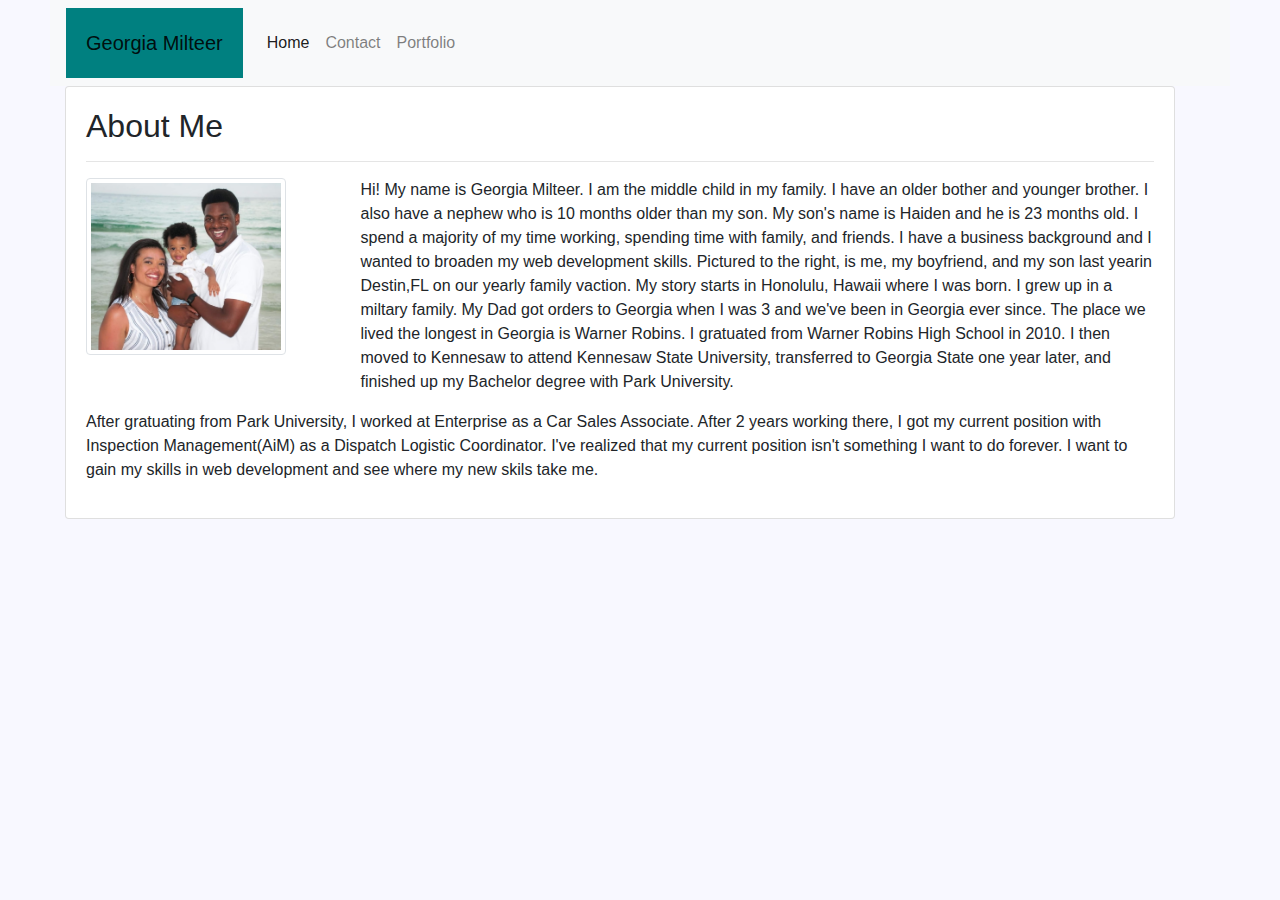
<file: index.html>
<!DOCTYPE html>
<html lang="en">
<head>
    <meta charset="utf-8">
    <meta name="viewport" content="width=device-width, initial-scale=1, shrink-to-fit=no">

    <!-- Bootstrap CSS -->
    <link rel="stylesheet" href="https://stackpath.bootstrapcdn.com/bootstrap/4.5.0/css/bootstrap.min.css">
    <!-- Style Sheet -->
    <link rel="stylesheet" href="style.css">
    <title> Home Screen</title>
</head>
<body>
    <!-- Start Nav -->
    <nav class="navbar navbar-expand-lg navbar-light  bg-light">
        <a class="navbar-brand" href="#">Georgia Milteer</a>
        <button class="navbar-toggler" type="button" data-toggle="collapse" data-target="#navbarSupportedContent" aria-controls="navbarSupportedContent" aria-expanded="false" aria-label="Toggle navigation">
          <span class="navbar-toggler-icon"></span>
        </button>
      
        <div class="collapse navbar-collapse" id="navbarSupportedContent">
          <ul class="navbar-nav mr-auto">
              <!-- Nav bar for Home, Contact & Portfolio -->
            <li class="nav-item active">
              <a class="nav-link" href="./index.html"> Home <span class="sr-only">(current)</span></a>
            </li>
            <li class="nav-item">
              <a class="nav-link" href="./contact.html">Contact</a>
            </li>
            <li class="nav-item">
              <a class="nav-link" href="portfolio.html">Portfolio</a>
            </li>
          </ul>
        </div>
      </nav>
      <!-- End Nav -->
      <!-- Start of Container -->
      <div  class="container">
        <main class="card">
            <section class="card-body">
                <h2>About Me</h2>
                <hr />
                <div class="row">
                <div class="col-md-3">
                    <img src="./Images/FamilyPic2019.jpg" alt="Family" class="img-thumbnail rounded float-left" style="width:200px;" />
                </div>
                <div class="col-md-9">
                    <p>Hi! My name is Georgia Milteer. I am the middle child in my family. I have an older bother and younger brother. I also have a nephew who is 10 months older than my son. My son's name is Haiden and he is 23 months old. I spend a majority of my time working, spending time with family, and friends. I have a business background and I wanted to broaden my web development skills. Pictured to the right, is me, my boyfriend, and my son last yearin Destin,FL on our yearly family vaction. My story starts in Honolulu, Hawaii where I was born. I grew up in a miltary family. My Dad got orders to Georgia when I was 3 and we've been in Georgia ever since. The place we lived the longest in Georgia is Warner Robins. I gratuated from Warner Robins High School in 2010. I then moved to Kennesaw to attend Kennesaw State University, transferred to Georgia State one year later, and finished up my Bachelor degree with Park University. </p>             
            </div>
        </div>
        <div class="row">
            <div class="col-md-12">
                <p>After gratuating from Park University, I worked at Enterprise as a Car Sales Associate. After 2 years working there, I got my current position with <span class="Job">Inspection Management(AiM)</span> as a <span class="Job">Dispatch Logistic Coordinator</span>. I've realized that my current position isn't something I want to do forever. I want to gain my skills in web development and see where my new skils take me.</p>
             </div>
        </div>
        <!-- End of Container -->
      <script src="https://code.jquery.com/jquery-3.5.1.slim.min.js" integrity="sha384-DfXdz2htPH0lsSSs5nCTpuj/zy4C+OGpamoFVy38MVBnE+IbbVYUew+OrCXaRkfj" crossorigin="anonymous"></script>
      <script src="https://cdn.jsdelivr.net/npm/popper.js@1.16.0/dist/umd/popper.min.js" integrity="sha384-Q6E9RHvbIyZFJoft+2mJbHaEWldlvI9IOYy5n3zV9zzTtmI3UksdQRVvoxMfooAo" crossorigin="anonymous"></script>
      <script src="https://stackpath.bootstrapcdn.com/bootstrap/4.5.0/js/bootstrap.min.js" integrity="sha384-OgVRvuATP1z7JjHLkuOU7Xw704+h835Lr+6QL9UvYjZE3Ipu6Tp75j7Bh/kR0JKI" crossorigin="anonymous"></script>
</body>
</html>
</file>
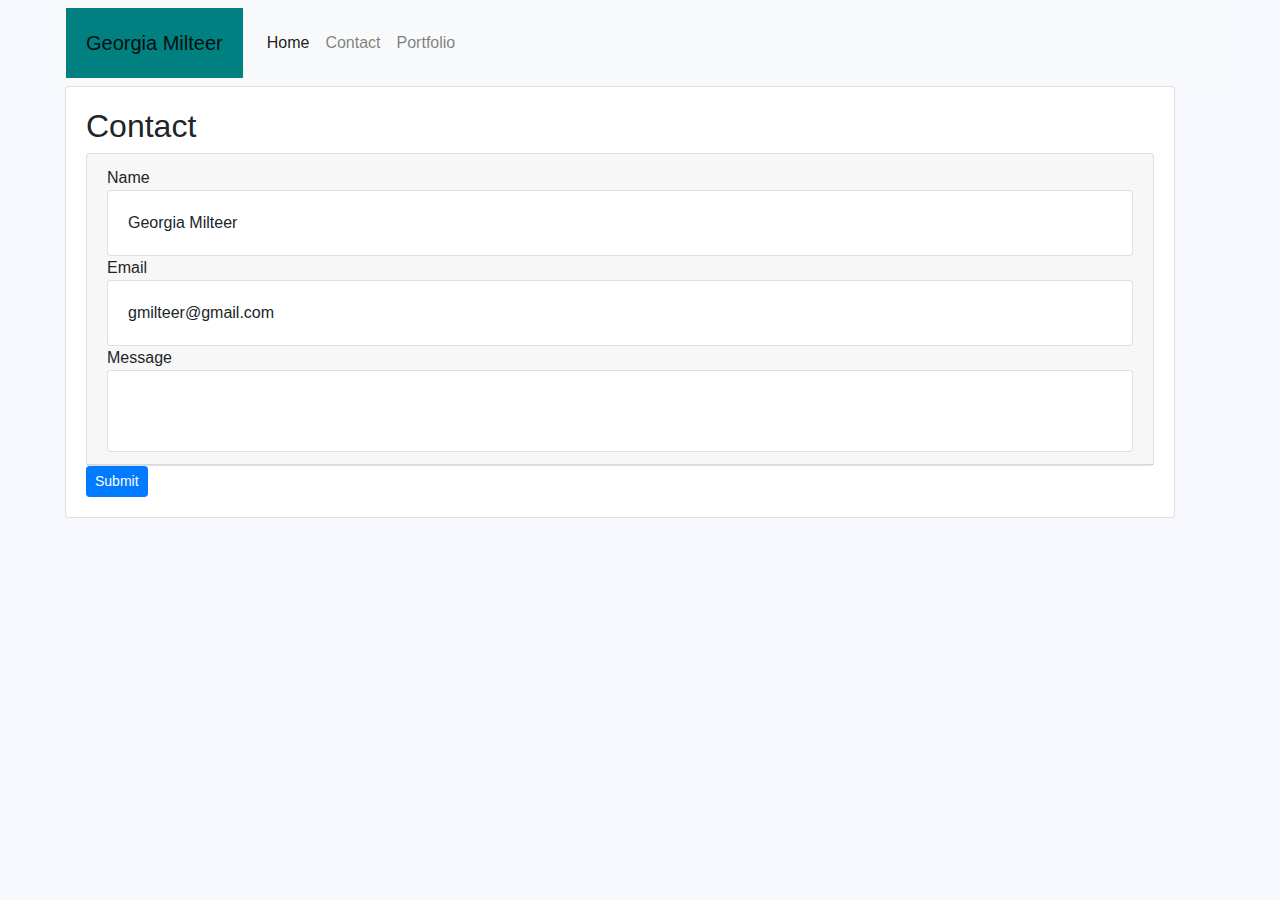
<file: contact.html>
<!DOCTYPE html>
<html lang="en">
    <meta charset="utf-8">
    <meta name="viewport" content="width=device-width, initial-scale=1, shrink-to-fit=no">

    <!-- Bootstrap CSS stylesheet -->
    <link rel="stylesheet" href="https://stackpath.bootstrapcdn.com/bootstrap/4.5.0/css/bootstrap.min.css">
   <!-- Style Sheet -->
    <link rel="stylesheet" href="style.css">
    <title>Contact</title>
</head>
<body>
    <nav class="navbar navbar-expand-lg navbar-light bg-light">
        <a class="navbar-brand" href="#">Georgia Milteer</a>
        <button class="navbar-toggler" type="button" data-toggle="collapse" data-target="#navbarSupportedContent" aria-controls="navbarSupportedContent" aria-expanded="false" aria-label="Toggle navigation">
          <span class="navbar-toggler-icon"></span>
        </button>
      
        <div class="collapse navbar-collapse" id="navbarSupportedContent">
          <ul class="navbar-nav mr-auto">
              <!-- Nav bar for Home, Contact & Portfolio -->
            <li class="nav-item active">
              <a class="nav-link" href="./index.html"> Home <span class="sr-only">(current)</span></a>
            </li>
            <li class="nav-item">
              <a class="nav-link" href="./contact.html">Contact</a>
            </li>
            <li class="nav-item">
              <a class="nav-link" href="portfolio.html">Portfolio</a>
            </li>
          </ul>
        </div>
      </nav>
    <!-- Container -->
      <div  class="container">
        <!-- Cards -->
      <main class="card">
          <section class="card-body">
              <h2>Contact</h2>
              <div class="card">
                <div class="card-header">
                Name
                  <div class="card">
                    <div class="card-body">
                      Georgia Milteer
                    </div>
                </div>
                Email
                <div class="card">
                  <div class="card-body">
                    gmilteer@gmail.com
                  </div>
              </div>
              Message
              <div class="card">
                <div class="card-body">
                    <div class="card-body">
                        <p class="card-text"></p>
                </div>
            </div>
      </div>
    </div>
  </div>
  <!-- End of container -->
  <!-- Submit Button -->
  <button type="button" class="btn btn-primary btn-sm">Submit</button>
              <div class="row">
              <div class="col-md-3">
              </div>
              <div class="col-md-9">             
          </div>
      </div>
      <div class="row">
          <div class="col-md-12">
           </div>
              </div>
              </div>
          </div>
      </div>
<!-- Script Sources -->
      <script src="https://code.jquery.com/jquery-3.5.1.slim.min.js" integrity="sha384-DfXdz2htPH0lsSSs5nCTpuj/zy4C+OGpamoFVy38MVBnE+IbbVYUew+OrCXaRkfj" crossorigin="anonymous"></script>
      <script src="https://cdn.jsdelivr.net/npm/popper.js@1.16.0/dist/umd/popper.min.js" integrity="sha384-Q6E9RHvbIyZFJoft+2mJbHaEWldlvI9IOYy5n3zV9zzTtmI3UksdQRVvoxMfooAo" crossorigin="anonymous"></script>
      <script src="https://stackpath.bootstrapcdn.com/bootstrap/4.5.0/js/bootstrap.min.js" integrity="sha384-OgVRvuATP1z7JjHLkuOU7Xw704+h835Lr+6QL9UvYjZE3Ipu6Tp75j7Bh/kR0JKI" crossorigin="anonymous"></script>
</body>
</html>
</file>
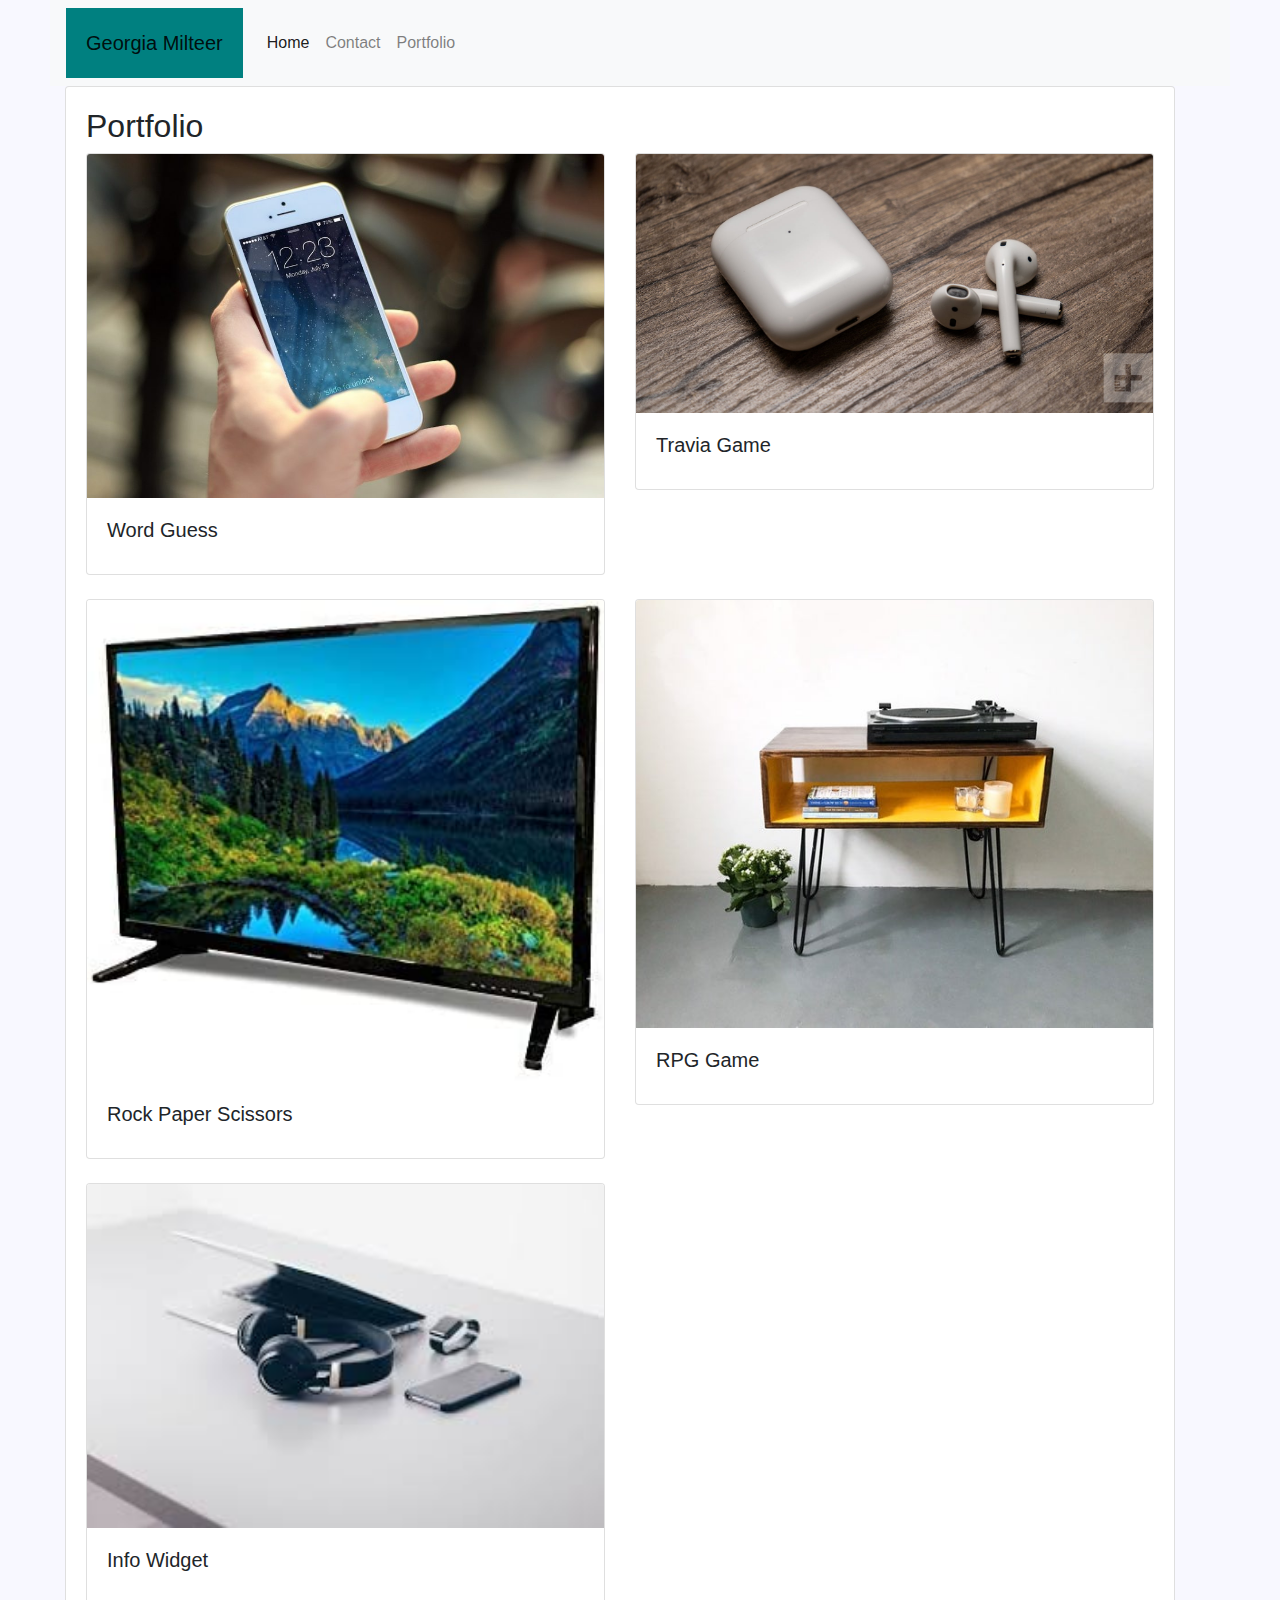
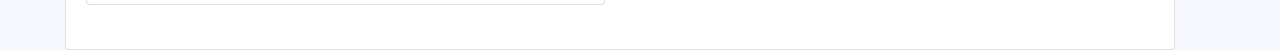
<file: portfolio.html>
<!DOCTYPE html>
<html lang="en">
<head>
    <meta charset="utf-8">
    <meta name="viewport" content="width=device-width, initial-scale=1, shrink-to-fit=no">

    <!-- Bootstrap CSS -->
    <link rel="stylesheet" href="https://stackpath.bootstrapcdn.com/bootstrap/4.5.0/css/bootstrap.min.css">
    <!-- Style Sheet -->
    <link rel="stylesheet" href="style.css">
    <title> Home Screen</title>
</head>
<body>
    <!-- Start Nav -->
    <nav class="navbar navbar-expand-lg navbar-light  bg-light">
        <a class="navbar-brand" href="#">Georgia Milteer</a>
        <button class="navbar-toggler" type="button" data-toggle="collapse" data-target="#navbarSupportedContent" aria-controls="navbarSupportedContent" aria-expanded="false" aria-label="Toggle navigation">
          <span class="navbar-toggler-icon"></span>
        </button>
      
        <div class="collapse navbar-collapse" id="navbarSupportedContent">
          <ul class="navbar-nav mr-auto">
              <!-- Nav bar for Home, Contact & Portfolio -->
            <li class="nav-item active">
              <a class="nav-link" href="./index.html"> Home <span class="sr-only">(current)</span></a>
            </li>
            <li class="nav-item">
              <a class="nav-link" href="./contact.html">Contact</a>
            </li>
            <li class="nav-item">
              <a class="nav-link" href="portfolio.html">Portfolio</a>
            </li>
          </ul>
        </div>
      </nav>
      <!-- End Nav -->
      <!-- Start of Container -->
      <div  class="container">
        <!-- Start of Img cards -->
        <main class="card">
            <section class="card-body">
                <h2>Portfolio</h2>
                <div class="row row-cols-1 row-cols-md-2">
                    <div class="col mb-4">
                      <div class="card">
                        <img src="./Images/iphone-410324_960_720-900x599.jpg" class="card-img-top" alt="Person Holding Phone">
                        <div class="card-body">
                          <h5 class="card-title">Word Guess</h5>
                        </div>
                      </div>
                    </div>
                    <div class="col mb-4">
                      <div class="card">
                        <img src="./Images/apple-airpods-gen-2_feat.jpg" class="card-img-top" alt="apple-airpods-gen-2_feat">
                        <div class="card-body">
                          <h5 class="card-title">Travia Game</h5>
                        </div>
                      </div>
                    </div>
                    <div class="col mb-4">
                      <div class="card">
                        <img src="./Images/41fdUK-WOxL._AC_SX355_.jpg" class="card-img-top" alt="flat-screen tv">
                        <div class="card-body">
                          <h5 class="card-title">Rock Paper Scissors</h5>
                        </div>
                      </div>
                    </div>
                    <div class="col mb-4">
                        <div class="card">
                          <img src="./Images/il_570xN.1850637978_tsvt.jpg" class="card-img-top" alt="Record Player">
                          <div class="card-body">
                            <h5 class="card-title">RPG Game</h5>
                          </div>
                        </div>
                      </div>
                    <div class="col mb-4">
                      <div class="card">
                        <img src="./Images/phonewithheadphones.jpeg" class="card-img-top" alt="Phone with headphones">
                        <div class="card-body">
                          <h5 class="card-title">Info Widget</h5>
                        </div>
                      </div>
                    </div>
                  </div>
              
      <script src="https://code.jquery.com/jquery-3.5.1.slim.min.js" integrity="sha384-DfXdz2htPH0lsSSs5nCTpuj/zy4C+OGpamoFVy38MVBnE+IbbVYUew+OrCXaRkfj" crossorigin="anonymous"></script>
      <script src="https://cdn.jsdelivr.net/npm/popper.js@1.16.0/dist/umd/popper.min.js" integrity="sha384-Q6E9RHvbIyZFJoft+2mJbHaEWldlvI9IOYy5n3zV9zzTtmI3UksdQRVvoxMfooAo" crossorigin="anonymous"></script>
      <script src="https://stackpath.bootstrapcdn.com/bootstrap/4.5.0/js/bootstrap.min.js" integrity="sha384-OgVRvuATP1z7JjHLkuOU7Xw704+h835Lr+6QL9UvYjZE3Ipu6Tp75j7Bh/kR0JKI" crossorigin="anonymous"></script>
</body>
</html>
</file>
<file: style.css>
/* Changed the Color background behind my name */
.navbar-brand {
    background-color: teal;
    padding: 20px;
}
/* Styled the Body */
body {

    background-color: ghostwhite;
    padding-left: 50px;
    padding-right: 50px;
}
/* Positining for Container */
.container {
    float: left;
    margin-bottom: 0px;
}
/* Image Sizing */
.img {
    max-width: 100%;
    max-height: 100%;
}
</file>
